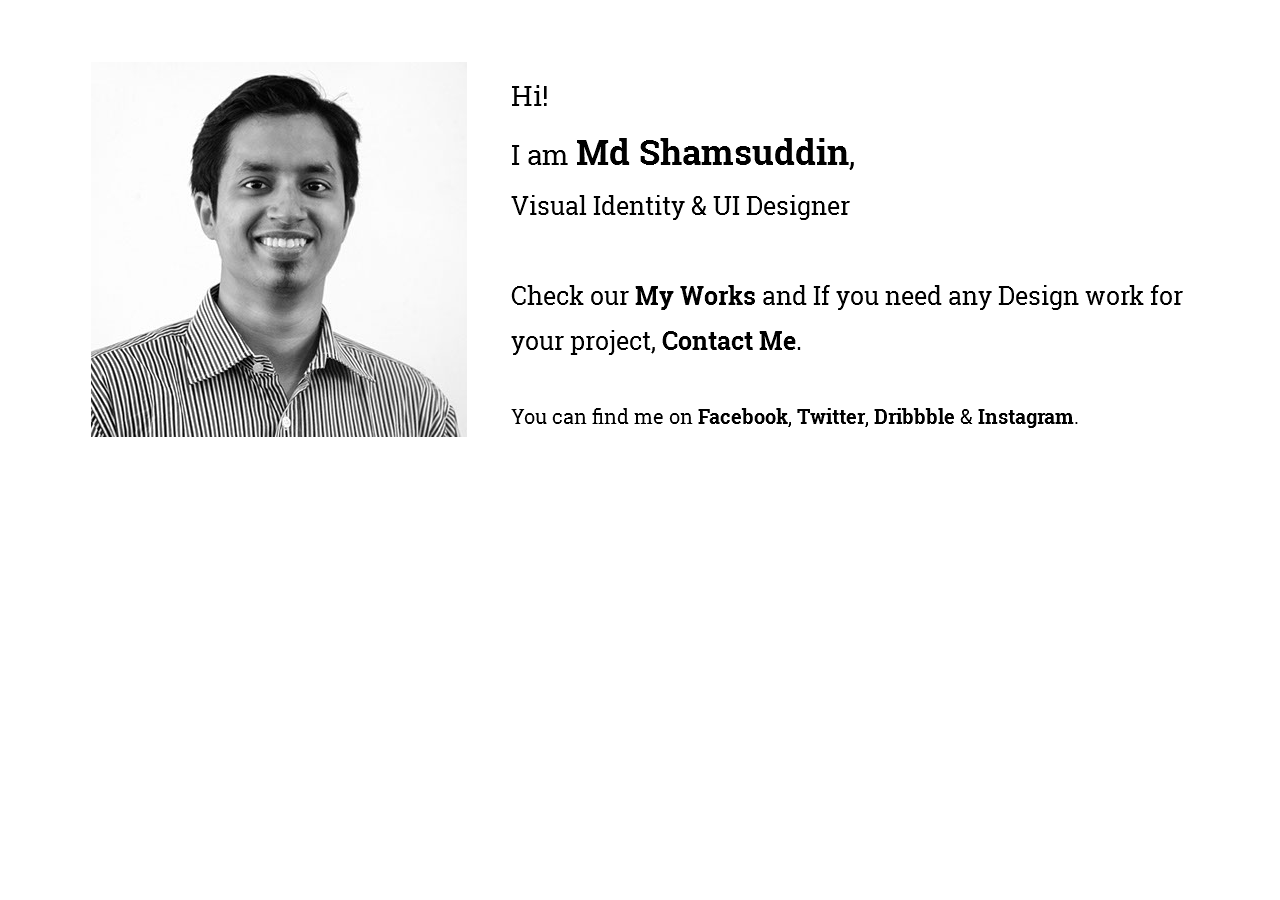
<file: index.html>
<!DOCTYPE html>
<html class="nojs html css_verticalspacer" lang="en-GB">
 <head>

  <meta http-equiv="Content-type" content="text/html;charset=UTF-8"/>
  <meta name="generator" content="2015.2.0.352"/>
  <meta name="viewport" content="width=device-width, initial-scale=1.0"/>
  
  <script type="text/javascript">
   // Update the 'nojs'/'js' class on the html node
document.documentElement.className = document.documentElement.className.replace(/\bnojs\b/g, 'js');

// Check that all required assets are uploaded and up-to-date
if(typeof Muse == "undefined") window.Muse = {}; window.Muse.assets = {"required":["jquery-1.8.3.min.js", "museutils.js", "museconfig.js", "jquery.watch.js", "require.js", "index.css"], "outOfDate":[]};
</script>
  
  <title>Home</title>
  <!-- CSS -->
  <link rel="stylesheet" type="text/css" href="css/site_global.css?crc=3916556066"/>
  <link rel="stylesheet" type="text/css" href="css/index.css?crc=4267712264" id="pagesheet"/>
   </head>
 <body>

  <div class="clearfix borderbox" id="page"><!-- group -->
   <div class="clip_frame grpelem" id="u97"><!-- image -->
    <img class="block" id="u97_img" src="images/me.jpg?crc=257740224" alt="" data-image-width="376" data-image-height="375"/>
   </div>
   <div class="clearfix grpelem" id="pu107-29"><!-- group -->
    <img class="grpelem" id="u107-29" alt="Hi! I am Md Shamsuddin, Visual Identity &amp; UI Designer Check our My Works and If you need any Design work for your project, Contact Me. You can find me on Facebook, Twitter, Dribbble &amp; Instagram." src="images/u107-29.png?crc=3990524232" data-image-width="678"/><!-- rasterized frame -->
    <a class="nonblock nontext grpelem" id="u114" href="https://www.behance.net/mdshamsuddin"><!-- simple frame --></a>
    <a class="nonblock nontext grpelem" id="u117" href="mailto:mdshamsc@gmail.com"><!-- simple frame --></a>
    <a class="nonblock nontext grpelem" id="u120" href="http://www.facebook.com/delwardesigns"><!-- simple frame --></a>
    <a class="nonblock nontext grpelem" id="u123" href="http://www.twitter.com/shamsdelwar"><!-- simple frame --></a>
    <a class="nonblock nontext grpelem" id="u126" href="http://www.dribbble.com/scdelwar"><!-- simple frame --></a>
    <a class="nonblock nontext grpelem" id="u129" href="http://www.instagram.com/scdelwar"><!-- simple frame --></a>
   </div>
   <div class="verticalspacer" data-offset-top="438" data-content-above-spacer="438" data-content-below-spacer="62"></div>
  </div>
  <!-- Other scripts -->
  <script type="text/javascript">
   window.Muse.assets.check=function(){if(!window.Muse.assets.checked){window.Muse.assets.checked=!0;var a={},b=function(){$('link[type="text/css"]').each(function(){var b=($(this).attr("href")||"").match(/\/?css\/([\w\-]+\.css)\?crc=(\d+)/);b&&b[1]&&b[2]&&(a[b[1]]=b[2])})},c=function(a){if(a.match(/^rgb/))return a=a.replace(/\s+/g,"").match(/([\d\,]+)/gi)[0].split(","),(parseInt(a[0])<<16)+(parseInt(a[1])<<8)+parseInt(a[2]);if(a.match(/^\#/))return parseInt(a.substr(1),16);return 0},d=function(d){if("undefined"!==
typeof $){b();$("body").append('<div class="version" style="display:none; width:1px; height:1px;"></div>');for(var f=$(".version"),j=0;j<Muse.assets.required.length;){var h=Muse.assets.required[j],i=h.match(/([\w\-\.]+)\.(\w+)$/),k=i&&i[1]?i[1]:null,i=i&&i[2]?i[2]:null;switch(i.toLowerCase()){case "css":k=k.replace(/\W/gi,"_").replace(/^([^a-z])/gi,"_$1");f.addClass(k);var i=c(f.css("color")),l=c(f.css("background-color"));i!=0||l!=0?(Muse.assets.required.splice(j,1),"undefined"!=typeof a[h]&&(i!=
a[h]>>>24||l!=(a[h]&16777215))&&Muse.assets.outOfDate.push(h)):j++;f.removeClass(k);break;case "js":k.match(/^jquery-[\d\.]+/gi)&&typeof $!="undefined"?Muse.assets.required.splice(j,1):j++;break;default:throw Error("Unsupported file type: "+i);}}f.remove()}if(Muse.assets.outOfDate.length||Muse.assets.required.length)f="Some files on the server may be missing or incorrect. Clear browser cache and try again. If the problem persists please contact website author.",d&&Muse.assets.outOfDate.length&&(f+="\nOut of date: "+Muse.assets.outOfDate.join(",")),d&&Muse.assets.required.length&&(f+="\nMissing: "+Muse.assets.required.join(",")),
alert(f)};location&&location.search&&location.search.match&&location.search.match(/muse_debug/gi)?setTimeout(function(){d(!0)},5E3):d()}};
var muse_init=function(){require.config({baseUrl:""});require(["museutils","whatinput","jquery.watch"],function(){$(document).ready(function(){try{
window.Muse.assets.check();/* body */
Muse.Utils.transformMarkupToFixBrowserProblemsPreInit();/* body */
Muse.Utils.prepHyperlinks(true);/* body */
Muse.Utils.fullPage('#page');/* 100% height page */
Muse.Utils.showWidgetsWhenReady();/* body */
Muse.Utils.transformMarkupToFixBrowserProblems();/* body */
}catch(a){if(a&&"function"==typeof a.notify?a.notify():Muse.Assert.fail("Error calling selector function: "+a),false)throw a;}})})};

</script>
  <!-- RequireJS script -->
  <script src="scripts/require.js?crc=228336483" type="text/javascript" async data-main="scripts/museconfig.js?crc=483509463" onload="requirejs.onError = function(requireType, requireModule) { if (requireType && requireType.toString && requireType.toString().indexOf && 0 <= requireType.toString().indexOf('#scripterror')) window.Muse.assets.check(); }" onerror="window.Muse.assets.check();"></script>
   </body>
</html>
</file>
<file: css/site_global.css>
html{min-height:100%;min-width:100%;-ms-text-size-adjust:none;}body,div,dl,dt,dd,ul,ol,li,nav,h1,h2,h3,h4,h5,h6,pre,code,form,fieldset,legend,input,button,textarea,p,blockquote,th,td,a{margin:0px;padding:0px;border-width:0px;border-style:solid;border-color:transparent;-webkit-transform-origin:left top;-ms-transform-origin:left top;-o-transform-origin:left top;transform-origin:left top;background-repeat:no-repeat;}.transition{-webkit-transition-property:background-image,background-position,background-color,border-color,border-radius,color,font-size,font-style,font-weight,letter-spacing,line-height,text-align,box-shadow,text-shadow,opacity;transition-property:background-image,background-position,background-color,border-color,border-radius,color,font-size,font-style,font-weight,letter-spacing,line-height,text-align,box-shadow,text-shadow,opacity;}.transition *{-webkit-transition:inherit;transition:inherit;}table{border-collapse:collapse;border-spacing:0px;}fieldset,img{border:0px;border-style:solid;-webkit-transform-origin:left top;-ms-transform-origin:left top;-o-transform-origin:left top;transform-origin:left top;}address,caption,cite,code,dfn,em,strong,th,var,optgroup{font-style:inherit;font-weight:inherit;}del,ins{text-decoration:none;}li{list-style:none;}caption,th{text-align:left;}h1,h2,h3,h4,h5,h6{font-size:100%;font-weight:inherit;}input,button,textarea,select,optgroup,option{font-family:inherit;font-size:inherit;font-style:inherit;font-weight:inherit;}input,textarea{-webkit-appearance:none;-webkit-border-radius:0;}body{font-family:Arial, Helvetica Neue, Helvetica, sans-serif;text-align:left;font-size:14px;line-height:17px;word-wrap:break-word;text-rendering:optimizeLegibility;-moz-font-feature-settings:'liga';-ms-font-feature-settings:'liga';-webkit-font-feature-settings:'liga';font-feature-settings:'liga';}a:link{color:#0000FF;text-decoration:underline;}a:visited{color:#800080;text-decoration:underline;}a:hover{color:#0000FF;text-decoration:underline;}a:active{color:#EE0000;text-decoration:underline;}a.nontext{color:black;text-decoration:none;font-style:normal;font-weight:normal;}.normal_text{color:#000000;direction:ltr;font-family:Arial, Helvetica Neue, Helvetica, sans-serif;font-size:14px;font-style:normal;font-weight:normal;letter-spacing:0px;line-height:17px;text-align:left;text-decoration:none;text-indent:0px;text-transform:none;vertical-align:0px;padding:0px;}.list0 li:before{position:absolute;right:100%;letter-spacing:0px;text-decoration:none;font-weight:normal;font-style:normal;}.rtl-list li:before{right:auto;left:100%;}.nls-None > li:before,.nls-None .list3 > li:before,.nls-None .list6 > li:before{margin-right:6px;content:'•';}.nls-None .list1 > li:before,.nls-None .list4 > li:before,.nls-None .list7 > li:before{margin-right:6px;content:'○';}.nls-None,.nls-None .list1,.nls-None .list2,.nls-None .list3,.nls-None .list4,.nls-None .list5,.nls-None .list6,.nls-None .list7,.nls-None .list8{padding-left:34px;}.nls-None.rtl-list,.nls-None .list1.rtl-list,.nls-None .list2.rtl-list,.nls-None .list3.rtl-list,.nls-None .list4.rtl-list,.nls-None .list5.rtl-list,.nls-None .list6.rtl-list,.nls-None .list7.rtl-list,.nls-None .list8.rtl-list{padding-left:0px;padding-right:34px;}.nls-None .list2 > li:before,.nls-None .list5 > li:before,.nls-None .list8 > li:before{margin-right:6px;content:'-';}.nls-None.rtl-list > li:before,.nls-None .list1.rtl-list > li:before,.nls-None .list2.rtl-list > li:before,.nls-None .list3.rtl-list > li:before,.nls-None .list4.rtl-list > li:before,.nls-None .list5.rtl-list > li:before,.nls-None .list6.rtl-list > li:before,.nls-None .list7.rtl-list > li:before,.nls-None .list8.rtl-list > li:before{margin-right:0px;margin-left:6px;}.TabbedPanelsTab{white-space:nowrap;}.MenuBar .MenuBarView,.MenuBar .SubMenuView{display:block;list-style:none;}.MenuBar .SubMenu{display:none;position:absolute;}.NoWrap{white-space:nowrap;word-wrap:normal;}.rootelem{margin-left:auto;margin-right:auto;}.colelem{display:inline;float:left;clear:both;}.clearfix:after{content:"\0020";visibility:hidden;display:block;height:0px;clear:both;}*:first-child+html .clearfix{zoom:1;}.clip_frame{overflow:hidden;}.popup_anchor{position:relative;width:0px;height:0px;}.popup_element{z-index:100000;}.svg{display:block;vertical-align:top;}span.wrap{content:'';clear:left;display:block;}span.actAsInlineDiv{display:inline-block;}.position_content,.excludeFromNormalFlow{float:left;}.preload_images{position:absolute;overflow:hidden;left:-9999px;top:-9999px;height:1px;width:1px;}.preload{height:1px;width:1px;}.animateStates{-webkit-transition:0.3s ease-in-out;-moz-transition:0.3s ease-in-out;-o-transition:0.3s ease-in-out;transition:0.3s ease-in-out;}[data-whatinput="mouse"] *:focus,[data-whatinput="touch"] *:focus,input:focus,textarea:focus{outline:none;}textarea{resize:none;overflow:auto;}.fld-prompt{pointer-events:none;}.wrapped-input{position:absolute;top:0px;left:0px;background:transparent;border:none;}.submit-btn{z-index:50000;cursor:pointer;}.anchor_item{width:22px;height:18px;}.MenuBar .SubMenuVisible,.MenuBarVertical .SubMenuVisible,.MenuBar .SubMenu .SubMenuVisible,.popup_element.Active,span.actAsPara,.actAsDiv,a.nonblock.nontext,img.block{display:block;}.widget_invisible,.js .invi,.js .mse_pre_init{visibility:hidden;}.ose_ei{visibility:hidden;z-index:0;}.no_vert_scroll{overflow-y:hidden;}.always_vert_scroll{overflow-y:scroll;}.always_horz_scroll{overflow-x:scroll;}.fullscreen{overflow:hidden;left:0px;top:0px;position:fixed;height:100%;width:100%;-moz-box-sizing:border-box;-webkit-box-sizing:border-box;-ms-box-sizing:border-box;box-sizing:border-box;}.fullwidth{position:absolute;}.borderbox{-moz-box-sizing:border-box;-webkit-box-sizing:border-box;-ms-box-sizing:border-box;box-sizing:border-box;}.scroll_wrapper{position:absolute;overflow:auto;left:0px;right:0px;top:0px;bottom:0px;padding-top:0px;padding-bottom:0px;margin-top:0px;margin-bottom:0px;}.browser_width > *{position:absolute;left:0px;right:0px;}.grpelem,.accordion_wrapper{display:inline;float:left;}.fld-checkbox input[type=checkbox],.fld-radiobutton input[type=radio]{position:absolute;overflow:hidden;clip:rect(0px, 0px, 0px, 0px);height:1px;width:1px;margin:-1px;padding:0px;border:0px;}.fld-checkbox input[type=checkbox] + label,.fld-radiobutton input[type=radio] + label{display:inline-block;background-repeat:no-repeat;cursor:pointer;float:left;width:100%;height:100%;}.pointer_cursor,.fld-recaptcha-mode,.fld-recaptcha-refresh,.fld-recaptcha-help{cursor:pointer;}p,h1,h2,h3,h4,h5,h6,ol,ul,span.actAsPara{max-height:1000000px;}.superscript{vertical-align:super;font-size:66%;line-height:0px;}.subscript{vertical-align:sub;font-size:66%;line-height:0px;}.horizontalSlideShow{-ms-touch-action:pan-y;touch-action:pan-y;}.verticalSlideShow{-ms-touch-action:pan-x;touch-action:pan-x;}.colelem100,.verticalspacer{clear:both;}.list0 li,.MenuBar .MenuItemContainer,.SlideShowContentPanel .fullscreen img,.css_verticalspacer .verticalspacer{position:relative;}.popup_element.Inactive,.js .disn,.js .an_invi,.hidden,.breakpoint{display:none;}#muse_css_mq{position:absolute;display:none;background-color:#FFFFFE;}.fluid_height_spacer{width:0.01px;}.muse_check_css{display:none;position:fixed;}@media screen and (-webkit-min-device-pixel-ratio:0){body{text-rendering:auto;}}
</file>
<file: css/index.css>
.version.index{color:#0000FE;background-color:#601F08;}#page{z-index:1;min-height:438px;background-image:none;border-width:0px;border-color:#000000;background-color:transparent;padding-bottom:62px;width:100%;max-width:1200px;margin-left:auto;margin-right:auto;}#u97{z-index:2;background-color:transparent;position:relative;margin-right:-10000px;margin-top:62px;width:31.34%;left:4.25%;}#u97_img{padding-bottom:1px;width:100%;}#pu107-29{z-index:4;margin-right:-10000px;margin-top:70px;width:56.5%;margin-left:39.25%;}#u107-29{z-index:4;display:block;vertical-align:top;position:relative;margin-right:-10000px;width:100%;}#u114{z-index:33;height:26px;position:relative;margin-right:-10000px;margin-top:214px;width:18.15%;left:18%;}#u117{z-index:34;height:25px;position:relative;margin-right:-10000px;margin-top:258px;width:20.06%;left:21.98%;}#u120{z-index:35;height:20px;position:relative;margin-right:-10000px;margin-top:337px;width:13.87%;left:27%;}#u123{z-index:36;height:20px;position:relative;margin-right:-10000px;margin-top:337px;width:10.18%;left:42.04%;}#u126{z-index:37;height:20px;position:relative;margin-right:-10000px;margin-top:337px;width:12.1%;left:53.25%;}#u129{z-index:38;height:20px;position:relative;margin-right:-10000px;margin-top:337px;width:14.31%;left:68.59%;}.ie #u114,.ie #u117,.ie #u120,.ie #u123,.ie #u126,.ie #u129{background-color:#FFFFFF;opacity:0.01;-ms-filter:"progid:DXImageTransform.Microsoft.Alpha(Opacity=1)";filter:alpha(opacity=1);}.css_verticalspacer .verticalspacer{height:calc(100vh - 500px);}#muse_css_mq,.html{background-color:#FFFFFF;}body{position:relative;min-width:320px;}
</file>
